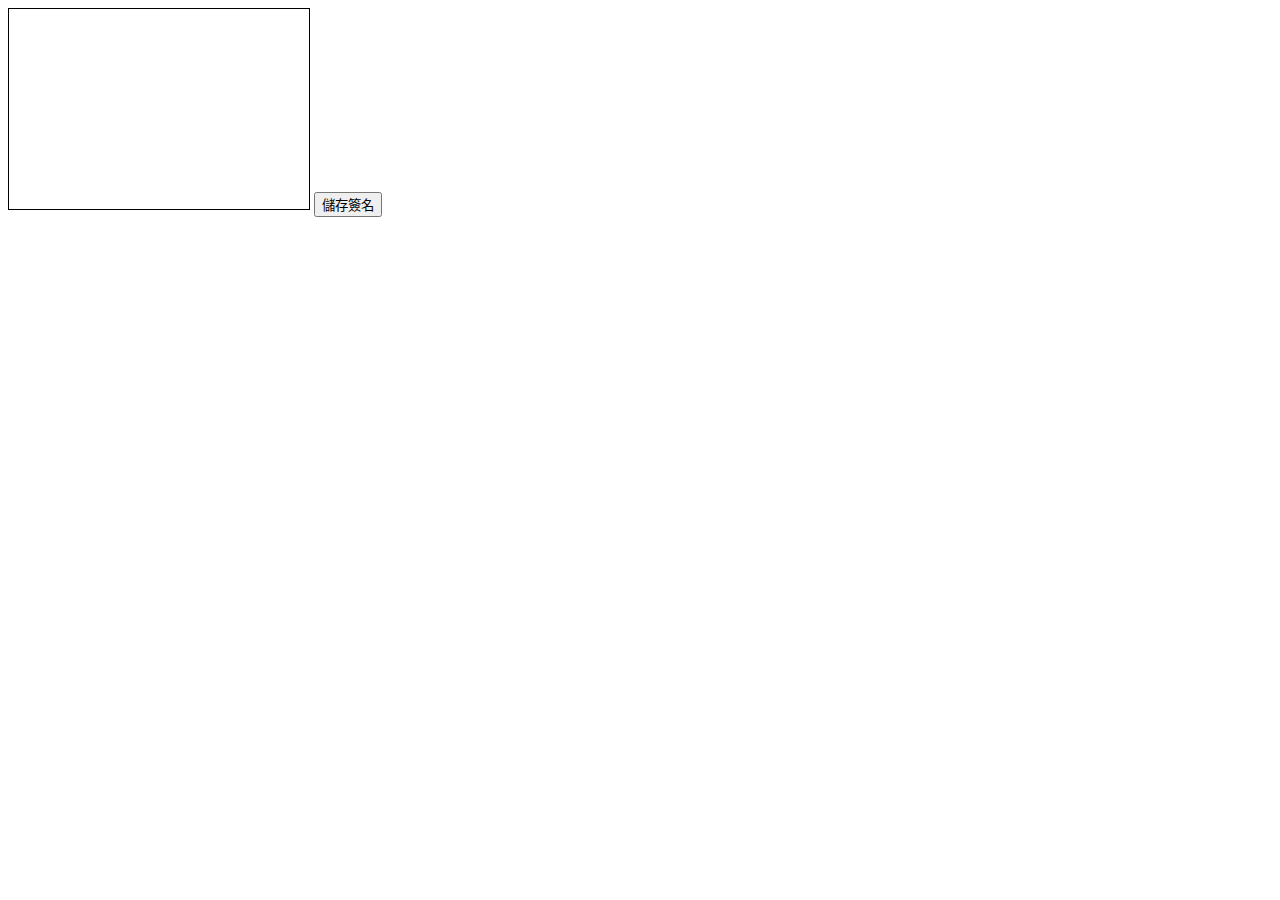
<file: signature.html>
<!-- 簽名頁面 (signature.html) -->
<!DOCTYPE html>
<html lang="zh-TW">
  <head>
    <meta charset="UTF-8" />
    <title>簽名頁面</title>
    <style>
      canvas {
        border: 1px solid #000;
      }
    </style>
    <script>
      // 儲存簽名並返回主頁面的函數
      function saveSignature() {
        var canvas = document.getElementById("signaturePad");
        var dataURL = canvas.toDataURL();
        window.opener.updateSignature(dataURL);
        window.close();
      }

      // 初始化簽名畫布
      function initCanvas() {
        var canvas = document.getElementById("signaturePad");
        var ctx = canvas.getContext("2d");
        var drawing = false;
        var prevX, prevY;

        canvas.addEventListener(
          "touchstart",
          function (e) {
            var touch = e.touches[0];
            drawing = true;
            prevX = touch.clientX - canvas.offsetLeft;
            prevY = touch.clientY - canvas.offsetTop;
            e.preventDefault();
          },
          false
        );

        canvas.addEventListener(
          "touchmove",
          function (e) {
            if (drawing) {
              var touch = e.touches[0];
              var currX = touch.clientX - canvas.offsetLeft;
              var currY = touch.clientY - canvas.offsetTop;
              ctx.beginPath();
              ctx.moveTo(prevX, prevY);
              ctx.lineTo(currX, currY);
              ctx.strokeStyle = "black";
              ctx.lineWidth = 2;
              ctx.stroke();
              ctx.closePath();
              prevX = currX;
              prevY = currY;
            }
            e.preventDefault();
          },
          false
        );

        canvas.addEventListener(
          "touchend",
          function (e) {
            drawing = false;
            e.preventDefault();
          },
          false
        );

        canvas.addEventListener(
          "touchcancel",
          function (e) {
            drawing = false;
          },
          false
        );
      }
    </script>
  </head>
  <body onload="initCanvas()">
    <canvas id="signaturePad" width="300" height="200"></canvas>
    <button onclick="saveSignature()">儲存簽名</button>
  </body>
</html>
</file>
